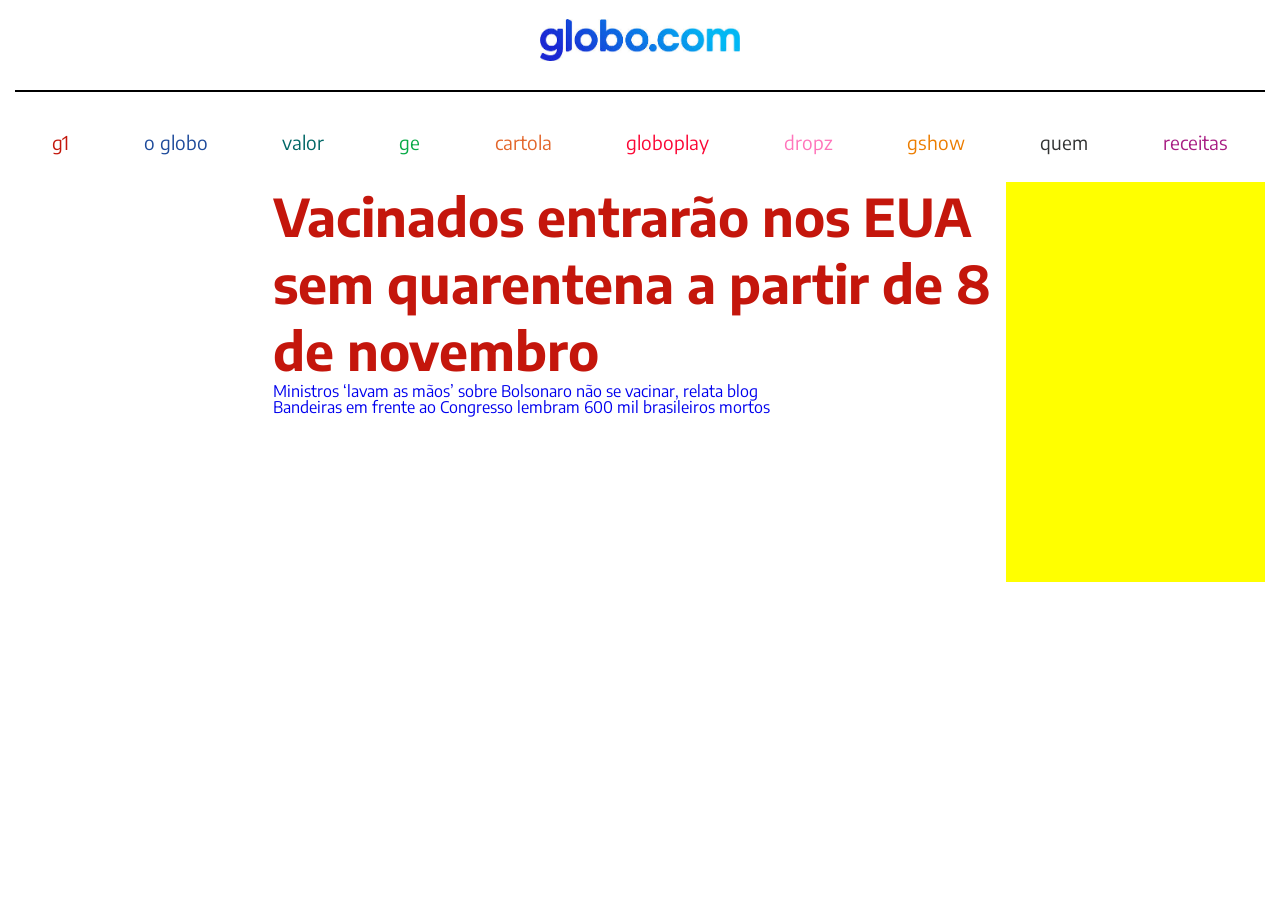
<file: index.html>
<!DOCTYPE html>
<html lang="pt-br">
<head>
    <meta charset="UTF-8">
    <meta name="viewport" content="width=device-width, initial-scale=1.0">
    
    <link rel ="stylesheet" href="reset.css"/>
    <link rel ="stylesheet" href="style.css"/>

    <title>Globo</title>
</head>

<body>
    <div class="conteudo">
        <div class="titulo">

        <div class="logo">
            <img src="./images/image.jpg" alt=""/>
        </div>
        <div class="linha-horizontal"></div>
        <div class="menu">
            <a href="https://www.globo.com">g1</a>
            <a href="https://www.globo.com">o globo</a>
            <a href="https://www.globo.com">valor</a>
            <a href="https://www.globo.com">ge</a>
            <a href="https://www.globo.com">cartola</a>
            <a href="https://www.globo.com">globoplay</a>
            <a href="https://www.globo.com">dropz</a>
            <a href="https://www.globo.com">gshow</a>
            <a href="https://www.globo.com">quem</a>
            <a href="https://www.globo.com">receitas</a>
        </div>
        <div class="noticias">
            <div class="noticias-principais"></div>
                <div class="manchete">
                    <a href="https://www.globo.com">
                    <h2>
                        Vacinados entrarão nos EUA sem quarentena a partir de 8 de novembro
                    </h2>
                </a>
                <a href="https://www.globo.com">
                    <p>
                    Ministros ‘lavam as mãos’ sobre Bolsonaro não se vacinar, relata
                    blog
                    </p>
                </a>

                <a href="https://www.globo.com">
                    <p>
                    Bandeiras em frente ao Congresso lembram 600 mil brasileiros
                    mortos
                    </p>
                </a>
            </div>
            <div class="noticias-secundarias"></div>
        </div>
    </div>
    </div>
    
</body>
</html>
</file>
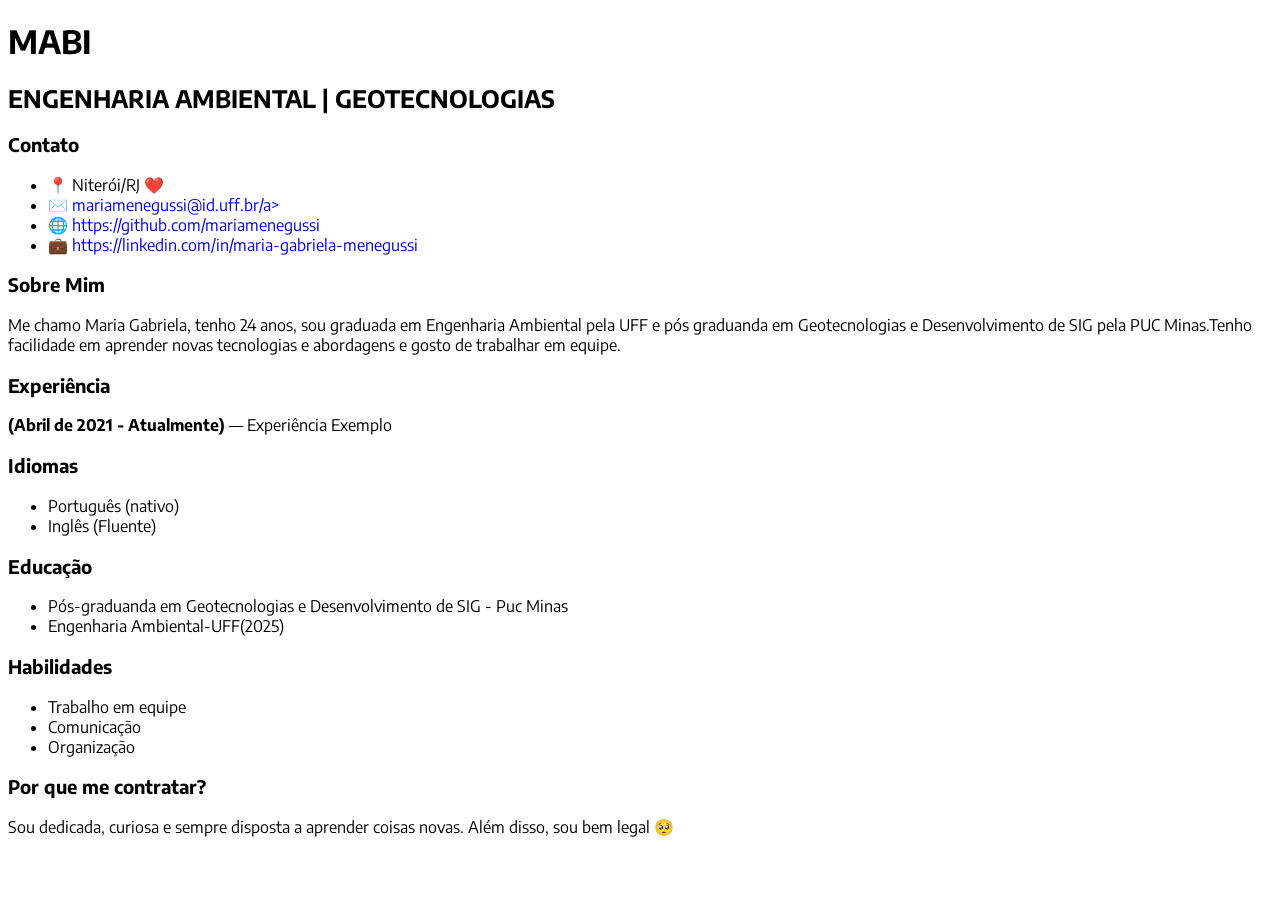
<file: curriculo.html>
<!DOCTYPE html>
<html lang="pt-BR">
<head>
  <meta charset="UTF-8">
  <meta name="viewport" content="width=device-width, initial-scale=1.0">
  <title>Currículo - Maria Gabriela</title>
  <link rel="stylesheet" href="style.css">
</head>
<body>
  <h1>MABI</h1>
  <h2>ENGENHARIA AMBIENTAL | GEOTECNOLOGIAS</h2>

  <section>
    <h3>Contato</h3>
    <ul>
      <li>📍 Niterói/RJ ❤️</li>
      <li>✉️ <a href="Email">mariamenegussi@id.uff.br/a></li>
      <li>🌐 <a href="Github">https://github.com/mariamenegussi</a></li>
      <li>💼 <a href="LinkedIn">https://linkedin.com/in/maria-gabriela-menegussi</a></li>
    </ul>
  </section>

  <section>
    <h3>Sobre Mim</h3>
    <p>Me chamo Maria Gabriela, tenho 24 anos, sou graduada em Engenharia Ambiental pela UFF e pós graduanda em Geotecnologias e Desenvolvimento de SIG pela PUC Minas.Tenho facilidade em aprender novas tecnologias e abordagens e gosto de trabalhar em equipe.</p>
  </section>

  <section>
    <h3>Experiência</h3>
    <p><strong>(Abril de 2021 - Atualmente)</strong> — Experiência Exemplo</p>
  </section>

  <section>
    <h3>Idiomas</h3>
    <ul>
      <li>Português (nativo)</li>
      <li>Inglês (Fluente)</li>
    </ul>
  </section>

  <section>
    <h3>Educação</h3>
    <ul>
      <li>Pós-graduanda em Geotecnologias e Desenvolvimento de SIG - Puc Minas</li>
      <li>Engenharia Ambiental-UFF(2025)</li>
    </ul>
  </section>

  <section>
    <h3>Habilidades</h3>
    <ul>
      <li>Trabalho em equipe</li>
      <li>Comunicação</li>
      <li>Organização</li>
    </ul>
  </section>

  <section>
    <h3>Por que me contratar?</h3>
    <p>Sou dedicada, curiosa e sempre disposta a aprender coisas novas. Além disso, sou bem legal 🥺</p>
  </section>
</body>
</html>
</file>
<file: style.css>
@import url('https://fonts.googleapis.com/css2?family=Encode+Sans:wght@100..900&display=swap');

body{
   font-family: "Encode Sans", sans-serif;
}

.conteudo{
    width: 1250px; 
    margin: 0 auto;
}

.noticias{
    height: 400px;
    width: 100%;
    display: flex;
}

.noticias-principais{
    height: 400px;
    width: 624px;
}

.noticias-secundarias{
    height: 400px;
    width: 626px;
    background-color: yellow;
}

.linha-horizontal {
    background-color: black;
    height: 2px;
    margin: 10px 0;
}

a { 
    text-decoration: none;
}


.logo {
    display: flex;
    justify-content: center;
    align-items: center;
    height: 80px;
}

.logo img {
    width: 200px;
}

.menu {
    height: 80px;
    display: flex;
    justify-content: space-around;
    align-items: center;
}

.manchete h2 {
   font-size: 52px;
   font-weight: bold;
   color: #c4160c; 
   line-height: 67px;
}

.manchete p {
    
}

.menu a:hover {
    filter: brightness(1.6) ;
}

.menu a{
    font-weight:700px; 
    font-size:19px;
}

.menu a:nth-child(1) {
  color: #c3170c;
}

.menu a:nth-child(2) {
  color: #1e4b9b;
}

.menu a:nth-child(3) {
  color: #006766;
}
.menu a:nth-child(4) {
  color: #07aa47;
}

.menu a:nth-child(5) {
  color: #e3662b;
}
.menu a:nth-child(6) {
  color: #fb0735;
}

.menu a:nth-child(7) {
  color: #ff75bb;
}

.menu a:nth-child(8) {
  color: #ec7d00;
}

.menu a:nth-child(9) {
  color: #323333;
}
.menu a:nth-child(10) {
  color: #a81d83;
}
</file>
